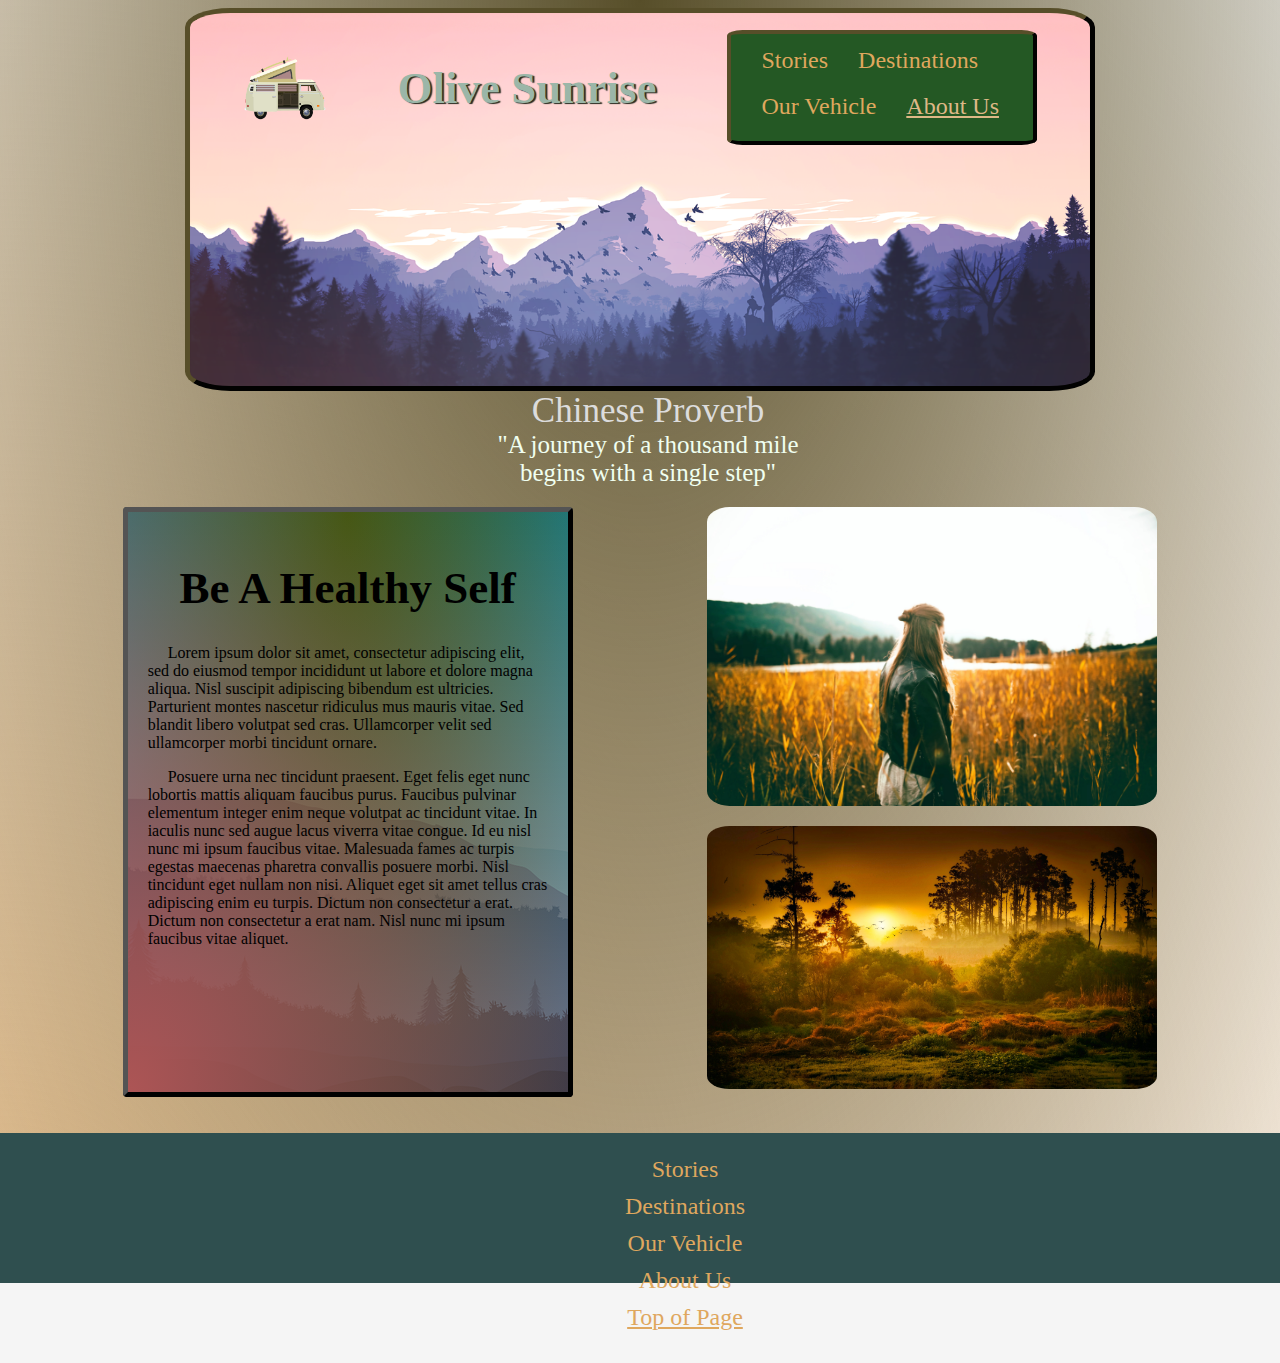
<file: index.html>
<!doctype html>

<head>
    <meta name="author" content="Austin Denofrio">
    <meta name="description" content="Travelers blog for the Denofrio family">
    <meta name="viewport" content="width=device-width, initial-scale=1.0">
    <link rel="stylesheet" href="Stylesheet/base.css">
    <link rel="stylesheet" href="Stylesheet/hamburgermenu.css">
</head>






<header class="large-screen-header">
    <div class="top-of-pg-header">
        <img class="logo-2" src="img/vanagon.png" alt="Wagon Van Camper Animation Logo" style="width: 84px; height: 64px;">
        <h1 class="page-name-2"><a href="#" style="text-decoration: none;">Olive Sunrise</a></h1>
        <nav class="hamburger-menu">
            <ul class="hamburger-menu-ul">
                <li><a href="#" class="stories" style="text-decoration: none;">Stories</a></li>
                <li><a href="#" class="destinations" style="text-decoration: none;">Destinations</a></li>
                <li><a href="#" class="our-vehicle" style="text-decoration: none;">Our Vehicle</a></li>
                <li><a href="#" class="about-us">About Us</a></li>
            </ul>
        </nav>
    </div>
</header>







                                <!--            mainheader                 -->

<header class="header-background"> 
    <div class="main-header">
        <img class="logo" src="img/vanagon.png" alt="Wagon Van Camper Animation Logo" style="width: 84px; height: 64px;">
        <h1 class="page-name"><a href="#" style="text-decoration: none;">Olive Sunrise</a></h1>
        <ul class="main-nav-bar">
            <li><a href="#" class="stories" style="text-decoration: none;">Stories</a></li>
            <li><a href="#" class="destinations" style="text-decoration: none;">Destinations</a></li>
            <li><a href="#" class="our-vehicle" style="text-decoration: none;">Our Vehicle</a></li>
            <li><a href="#" class="about-us">About Us</a></li>
        </ul>
    </div>
</header>




                                <!--              Body                    -->
<body>
    <div class="upper-body">
        <div class="quote-index">
            <p class="quote-index-pg">
                Chinese Proverb <br>
                "A journey of a thousand mile<br>
                begins with a single step"
            </p>
        </div>
        <div class="body-container-1">
            <div class="body-container-1-layer">
                <h1 class="healthy-self">Be A Healthy Self</h1>
                <p> &nbsp;&nbsp;&nbsp;&nbsp; Lorem ipsum dolor sit amet, consectetur adipiscing elit, sed do eiusmod tempor incididunt ut labore et dolore magna aliqua. 
                Nisl suscipit adipiscing bibendum est ultricies. Parturient montes nascetur ridiculus mus mauris vitae. Sed blandit libero 
                volutpat sed cras. Ullamcorper velit sed ullamcorper morbi tincidunt ornare. </p>
                <p> &nbsp;&nbsp;&nbsp;&nbsp; Posuere urna nec tincidunt praesent. Eget felis 
                eget nunc lobortis mattis aliquam faucibus purus. Faucibus pulvinar elementum integer enim neque volutpat ac tincidunt vitae.
                In iaculis nunc sed augue lacus viverra vitae congue. Id eu nisl nunc mi ipsum faucibus vitae. Malesuada fames ac turpis egestas
                maecenas pharetra convallis posuere morbi. Nisl tincidunt eget nullam non nisi. Aliquet eget sit amet tellus cras adipiscing enim
                eu turpis. Dictum non consectetur a erat. Dictum non consectetur a erat nam. Nisl nunc mi ipsum faucibus vitae aliquet.</p>
            </div>
        </div>
        <div>
            <div>
                <img class="body-img-1" src="img/walking_thru_meadow.jpg" alt="Lady walking through wheat field">
            </div>
            <div>
                <img class="body-img-2" src="img/sunnyBog.jpg" alt="Overview of forest">
            </div>
        </div>
    </div>
</body>

                                <!--           Footer             -->
<footer>
    <div class="upper-footer">
        <ul class="footer-nav-bar">
            <li><a href="#" class="stories-footer" style="text-decoration: none;">Stories</a></li>
            <li><a href="#" class="destinations-footer" style="text-decoration: none;">Destinations</a></li>
            <li><a href="#" class="our-vehicle-footer" style="text-decoration: none;">Our Vehicle</a></li>
            <li><a href="#" class="about-us-footer" style="text-decoration: none;">About Us</a></li>
            <li><a href="#" class="to-top">Top of Page</a></li>
            
        </ul>
        
    </div>
    <div class="lower-footer">
        
    </div>
</footer>
</file>
<file: Stylesheet/base.css>
/* Global Properties */
 
 * {
     box-sizing: border-box;
     color: black;
 }

 h1 {
     font-size: 45px;
     font-weight: bold;
 }




                                          /* Main Header Page Title  */
 
 .header-background {
    background-color: rgb(87, 78, 41);   
    background-image: url(../img/mount.png);
    background-repeat: no-repeat;
    background-size: 900px auto;
    border-radius: 5%;
    border: 5px outset rgb(87, 78, 41);
    height: 383px;
    margin-left: 20px;
    margin-right: 20px;
 }

 .main-header {
    padding: 17px;
 }

 /* Container for the header. 
 Contains background image and border properties.  */

 .page-name a {
     text-shadow: 2px 1px 1px rgb(39, 43, 32);
     color:  rgb(155, 182, 168);
 }

 
/* Main header navigation links */
 .main-nav-bar {
     width: 160px;
     padding: 5px 8px;
     list-style-type: none;
     text-decoration: none;
     background-color: rgb(36, 88, 36);
     border-radius: 5%;
     border-style: outset;
     border-color: rgb(87, 78, 41);
     border-width: 4px;
 }

 li {
     font-size: 20px;
     text-align: center;
 }

 li a {
    color: rgb(223, 167, 94);
 }

 li .about-us {
     font-size: 24px;
     color: burlywood;
 }






/* you could set a max width header than when the browser
 gets too wide set the media 
quiries to have a full screan background image. */



                                            /* Body */


/* Website Background Color */
body {
    background: radial-gradient(ellipse at top, rgb(87, 78, 41), transparent),
                radial-gradient(ellipse at bottom left, burlywood, transparent);
}
    

 
/* Sizing for body Containers */
.quote-index-pg,
.body-container-1,
.body-img-1,
.body-img-2 {
    width: 450px;
    margin: 20px;
}



/* Quotes for the top of the Body*/
.quote-index-pg {
    font-size: 25px;
    color: honeydew;
    text-align: center;
    margin: auto;
    width: 100vw;
}

.quote-index-pg::first-line {
    color: gainsboro;
    font-size: 35px;
    text-align: center;
}

/* Text container with the first paragraph and two imgs */
.healthy-self {
    text-align: center;
}

.body-container-1 {
    border: 5px outset black;
    /* margin: auto; maybe remove auto after changing to flex container */
    border-radius: .75%;
    background-image: url(../img/natural.png);
}

.body-container-1-layer {
    padding: 20px 20px;
    height: 580px;
    background: radial-gradient(ellipse at bottom left, #ad5555, transparent),
                radial-gradient(ellipse at top, #2a5803, transparent);
}

.body-img-1,
.body-img-2 {
    display: block;
    height: auto;
    width: 450px;
}
                    /*                 Footer                             */

footer {
    background-color: whitesmoke;
    height: 150px;
    width: 104%;
    margin-left: -10px;
}

.upper-footer {
    background-color: darkslategrey;
    height: 150px;
    width: 103%;
    margin-left: -10px;
}

.footer-nav-bar {
    list-style-type: none;
    padding-top: 18px;
}

.lower-footer {
    height: 80px;
    background-color: whitesmoke;
}



/*                       Flex-box Properties For Header             */    
.main-header,
.main-nav-bar,
.page-name,
.logo {
    display: flex;
    flex-wrap: wrap;
    margin: auto;
}

.main-header {
    height: 100%;
    justify-content: space-evenly;
    align-content: space-around;
}

.main-header,
.main-nav-bar {
    flex-direction: column;
}


        /*                      Flexbox Properties for Body           */
.upper-body {
    display: flex;
    flex-wrap: wrap;
    flex-direction: column;
}


                /*                Flexbox for footer                   */

.footer-nav-bar {
    display: flex;
    flex-direction: column;
}












                                    /* Media Queries */

@media (min-width: 646px) {
    .header-background {
        max-width: 910px;
        margin: auto;
    }

    .main-header {
        background-size: auto 502px ;
        background-position: center;
    }

    .main-nav-bar {
        flex-direction: row;
        padding: 8px 15px;
        border-radius: 38%;
        width: 575px;
    }

    li {
        padding: 5px 15px;
        font-size: 24px;
    }

    li .about-us {
        text-decoration: none;
    }

    .upper-body {
        flex-direction: row;
        justify-content: space-evenly;
    }

    .body-img-1,
    .body-img-2 {
        border-radius: 5%;
    }
}






@media (min-width: 1025px) {
    .main-header {
        flex-direction: row;
        background-size: auto;
        background-position: center;
        justify-content: center;
        align-content: flex-start;
    }

    .main-nav-bar {
        height: 115px;
        width: 310px;
        border-radius: 5%;
        flex-wrap: wrap;
    }

    li .about-us {
        text-decoration: underline;
    }
}
</file>
<file: Stylesheet/hamburgermenu.css>
@media (max-width: 1499px) {
    .large-screen-header {
        display: none;
    }
}



@media (min-width: 1500px) {
    .main-header,
    .header-background {
        display: none;
    }

    .hamburger-menu {
        /* navigation div */


    }

    .hamburger-menu-ul {
        /* ul for the navigation bar */
    }

    .large-screen-header {
        display: flex;
        flex-wrap: wrap;
        flex-direction: row;
    }

    .top-of-pg-header,
    .hamburger-menu-ul {
        display: flex;
    }

    .hamburger-menu-ul {
        flex-direction: row;
        margin-right: auto;
        list-style-type: none;
    }


}
</file>
